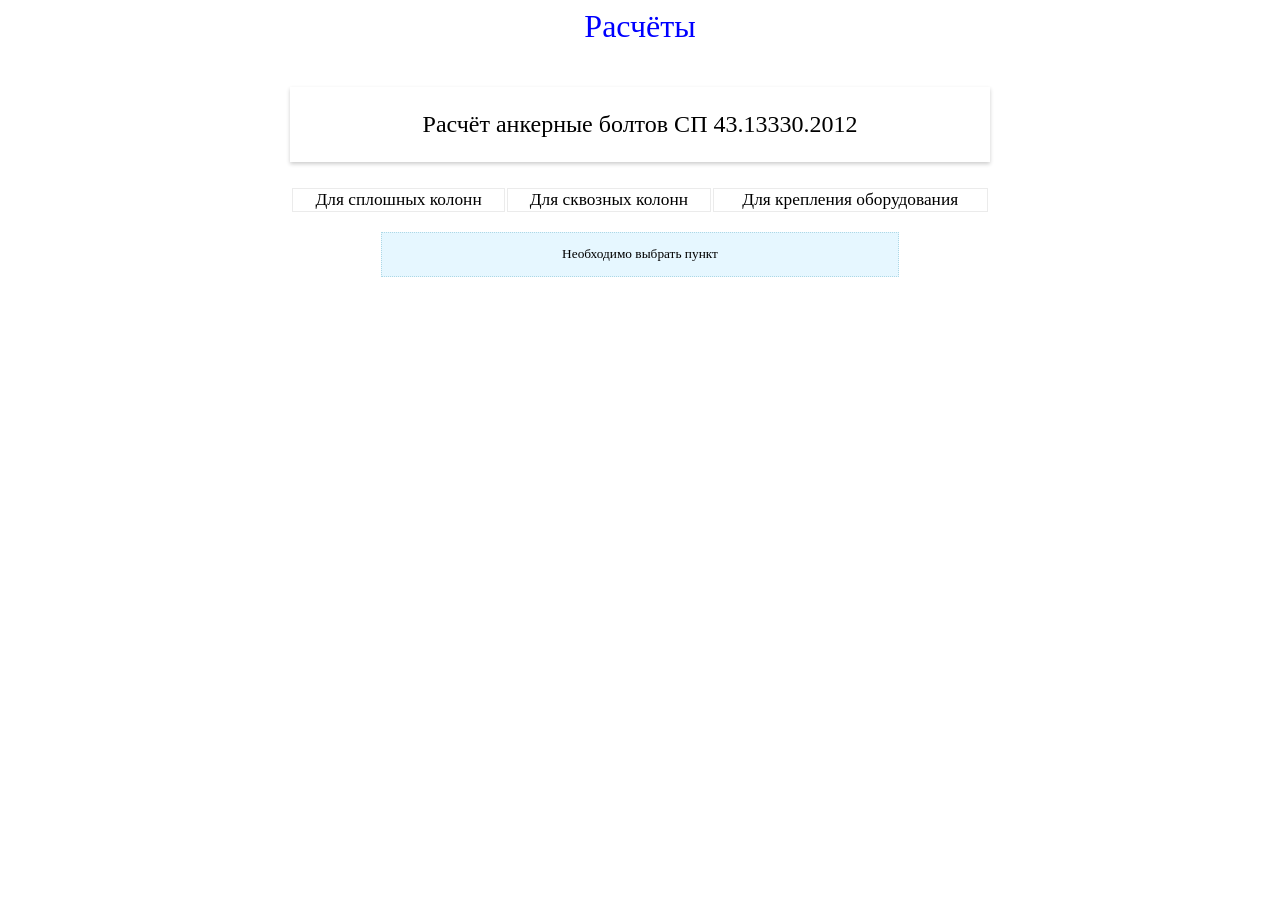
<file: index.html>
<!DOCTYPE html>

<html>
  <head>
    <title>Расчёт анкерных болтов</title>
    <meta charset="utf-8" />
    <meta
      name="description"
      content="Расчёты анкерных (фундаментных) болтов по СП43.13330.2012"
    />
    <meta
      name="keywords"
      content="расчет анкерных болтов, он-лайн расчет, on-line расчет, расчёт фундаментных болтов, СП43.13330.2012"
    />
    <link rel="stylesheet" href="css/style.css" />
    <script type="text/javascript" src="js/calc01.js"></script>
    <script type="text/javascript" src="js/solid.js"></script>
    <script type="text/javascript" src="js/gsolid.js"></script>
    <script type="text/javascript" src="js/gsolid2.js"></script>
    <script type="text/javascript" src="js/graph01.js"></script>
    <script type="text/javascript" src="js/nosolid.js"></script>
    <script type="text/javascript" src="js/gnosolid.js"></script>
    <script type="text/javascript" src="js/gnosolid2.js"></script>
    <script type="text/javascript" src="js/nocolon.js"></script>
    <script type="text/javascript" src="js/gnocolon.js"></script>
    <script type="text/javascript" src="js/gnocolon2.js"></script>
    <script type="text/javascript" src="js/icons.js"></script>
    <script type="text/javascript" src="js/gAnchor.js"></script>
    <!-- База стали фунд болтов -->
  </head>

  <body>
    <a href="../index.htm" class="mainHeader"><header>Расчёты</header></a><br />
    <h1 class="title01">Расчёт анкерные болтов СП 43.13330.2012</h1>
    <table class="menu1">
      <tr>
        <td
          class="mm1"
          id="colon"
          onclick="menuClick(this)"
          onmouseover="menuOver(this)"
          onmouseout="menuOut(this)"
        >
          Для сплошных колонн
        </td>
        <td
          class="mm1"
          id="2colon"
          onclick="menuClick(this)"
          onmouseover="menuOver(this)"
          onmouseout="menuOut(this)"
        >
          Для сквозных колонн
        </td>
        <td
          class="mm1"
          id="nocolon"
          onclick="menuClick(this)"
          onmouseover="menuOver(this)"
          onmouseout="menuOut(this)"
        >
          Для крепления оборудования
        </td>
      </tr>
    </table>

    <div class="empty"></div>
    <br />
    <div id="prevDiv" class="warningTitle">Необходимо выбрать пункт</div>
    <div id="mainDiv" hidden>
      <div class="leftDiv">
        <!-- Рисунок -->
        <fieldset>
          <legend>Рисунок</legend>
          <canvas id="pict01" width="500px" height="540px">Рисунок</canvas>
        </fieldset>
      </div>
      <div class="rightDiv">
        <fieldset>
          <legend>Усилия</legend>
          <table>
            <tr id="trN">
              <td title="Нормальная сила" class="firstTd">N</td>
              <td>
                <input type="" id="N" oninput="CheckAll(this)" value="" />
              </td>
              <td class="secondTd">т</td>
            </tr>
            <tr id="trNmin">
              <td
                title="Минимальная нормальная сила от которой определяется сдвиговое усилие"
                class="firstTd"
              >
                N<sub>min</sub>
              </td>
              <td>
                <input type="" id="Nmin" oninput="CheckAll(this)" value="" />
              </td>
              <td class="secondTd">т</td>
            </tr>
            <tr id="trM">
              <td title="Момент" class="firstTd">M</td>
              <td>
                <input type="" id="M" oninput="CheckAll(this)" value="" />
              </td>
              <td class="secondTd">т&middot;м</td>
            </tr>
            <tr>
              <td
                title="Горизонтальная сила в плоскости момента"
                class="firstTd"
                id="qxTD"
              >
                Q<sub>x</sub>
              </td>
              <td>
                <input type="" id="Qx" oninput="CheckAll(this)" value="" />
              </td>
              <td class="secondTd">т</td>
            </tr>
            <tr id="trQy">
              <td
                title="Горизонтальная сила перпендикулярно плоскости момента"
                class="firstTd"
              >
                Q<sub>y</sub>
              </td>
              <td>
                <input type="" id="Qy" oninput="CheckAll(this)" value="" />
              </td>
              <td class="secondTd">т</td>
            </tr>
            <tr id="trPcheck">
              <td class="firstTd">
                <input type="checkbox" id="pCheck" onchange="InputAll()" />
              </td>
              <td>Нагр. на</td>
              <td class="secondTd">болт</td>
            </tr>
            <tr id="trNoColon" hidden>
              <td title="Расчётная нагрузка на болт" class="firstTd">P</td>
              <td>
                <input
                  type=""
                  id="pNoColon"
                  oninput="CheckAll(this)"
                  value=""
                />
              </td>
              <td class="secondTd">т</td>
            </tr>
          </table>
        </fieldset>
        <fieldset id="fSize">
          <legend>Размеры</legend>
          <table>
            <tr id="trh">
              <td title="Расстояние между осями ветвей колонны" class="firstTd">
                h
              </td>
              <td>
                <input type="" id="h" oninput="CheckAll(this)" value="" />
              </td>
              <td class="secondTd">мм</td>
            </tr>
            <tr id="trb">
              <td
                title="Расстояние от центра тяжести сечения колонны до оси сжатой ветви"
                class="firstTd"
              >
                b
              </td>
              <td>
                <input type="" id="b" oninput="CheckAll(this)" value="" />
              </td>
              <td class="secondTd">мм</td>
            </tr>
            <tr id="trls">
              <td title="Длина базы" class="firstTd">l<sub>s</sub></td>
              <td>
                <input type="" id="ls" oninput="CheckAll(this)" value="" />
              </td>
              <td class="secondTd">мм</td>
            </tr>
            <tr id="trbs">
              <td title="Ширина базы" class="firstTd">b<sub>s</sub></td>
              <td>
                <input type="" id="bs" oninput="CheckAll(this)" value="" />
              </td>
              <td class="secondTd">мм</td>
            </tr>
            <tr id="trc">
              <td
                title="Расстояние от центра колонны до оси болта"
                class="firstTd"
              >
                c
              </td>
              <td>
                <input type="" id="c" oninput="CheckAll(this)" value="" />
              </td>
              <td class="secondTd">мм</td>
            </tr>
            <tr id="trn">
              <td
                title="Количество болтов на одной стороне"
                class="firstTd"
                id="nTitle"
              >
                n
              </td>
              <td>
                <input type="" id="n" oninput="CheckAll(this)" value="" />
              </td>
              <td class="secondTd">шт</td>
            </tr>
            <tr id="try1">
              <td
                title="Расстояние от оси поворота до наиболее удалённого болта в растянутой зоне"
                class="firstTd"
                id="nTitle"
              >
                y<sub>1</sub>
              </td>
              <td>
                <input type="" id="y1" oninput="CheckAll(this)" value="" />
              </td>
              <td class="secondTd">мм</td>
            </tr>
            <tr id="trSumyi">
              <td
                title="Сумма квадратов расстояний от оси поповрота до i-ого болта, при учёте как растянутых, так и сжатый болтов"
                class="firstTd"
              >
                &sum;y<sub>i</sub><sup>2</sup>
              </td>
              <td>
                <input type="" id="sumyi" oninput="CheckAll(this)" value="" />
              </td>
              <td class="secondTd">
                м<sup>2</sup
                ><a
                  href="https://drive.google.com/open?id=0B4wo3L_4SnIETUR0aEt2RWlCems"
                  target="_blank"
                  >?</a
                >
              </td>
            </tr>
          </table>
        </fieldset>
        <fieldset>
          <legend>Болты</legend>
          <table>
            <tr>
              <td title="Диаметр болта" class="firstTd">Диаметр</td>
              <td>
                <select type="" id="diamA" onchange="InputAll()">
                  <option>12</option>
                  <option>16</option>
                  <option>20</option>
                  <option selected>24</option>
                  <option>30</option>
                  <option>36</option>
                  <option>42</option>
                  <option>48</option>
                  <option>56</option>
                  <option>64</option>
                  <option>72</option>
                  <option>80</option>
                  <option>90</option>
                  <option>100</option>
                  <option>110</option>
                  <option>125</option>
                  <option>140</option>
                </select>
              </td>
              <td class="secondTd">
                <a href="tabG71.htm" target="_black">?</a>
              </td>
            </tr>
            <tr>
              <td title="Тип конструкции болта" class="firstTd">Тип</td>
              <td>
                <select
                  type=""
                  id="typeA"
                  onchange="InputAll();checkType(this)"
                >
                  <option>с отгибом</option>
                  <option selected>с анк.плитой глухой</option>
                  <option>с анк.плитой съёмный</option>
                  <option>прямой</option>
                  <option>конический (распорный)</option>
                </select>
              </td>
              <td class="secondTd">
                <a href="tabG71.htm" target="_black">?</a>
              </td>
            </tr>
            <tr>
              <td title="Марка стали" class="firstTd">Сталь</td>
              <td>
                <select type="" id="steel" onchange="InputAll()">
                  <option>Ст3пс4, Ст3пс2, Ст3сп4, Ст3сп2</option>
                  <option selected>09Г2С-4, 09Г2С-6</option>
                </select>
              </td>
              <td class="secondTd">
                <a href="tabG7.htm" target="_black">?</a>
              </td>
            </tr>
          </table>
        </fieldset>
        <fieldset>
          <legend>Бетон</legend>
          <table>
            <tr>
              <td title="Класс бетона" class="firstTd">Класс</td>
              <td>
                <select type="" id="classB" onchange="InputAll()">
                  <option>B10</option>
                  <option>B12.5</option>
                  <option selected>B15</option>
                  <option>B20</option>
                  <option>B25</option>
                  <option>B30</option>
                </select>
              </td>
              <td class="secondTd"></td>
            </tr>
          </table>
        </fieldset>
        <fieldset>
          <legend>Коэффициент</legend>
          <table>
            <tr>
              <td title="Коэффициент k0" class="firstTd">k<sub>0</sub></td>
              <td>
                <select type="" id="k0" onchange="InputAll()">
                  <option>1.05</option>
                  <option selected>1.18</option>
                  <option>1.35</option>
                </select>
              </td>
              <td class="secondTd"></td>
            </tr>
          </table>
        </fieldset>
        <fieldset>
          <legend>Динам. нагрузка</legend>
          <table>
            <tr>
              <td class="firstTd">
                <input type="checkbox" id="alphaCheck" onchange="InputAll()" />
              </td>
              <td>Проверка</td>
              <td class="secondTd"></td>
            </tr>
            <tr id="alphaCheckTD" hidden>
              <td title="Коэффициент &alpha;" class="firstTd">&alpha;</td>
              <td>
                <select type="" id="alpha" onchange="InputAll()">
                  <option>3.15</option>
                  <option selected>2.25</option>
                  <option>1.57</option>
                  <option>1.25</option>
                  <option>1</option>
                </select>
              </td>
              <td class="secondTd">
                <a href="tabG73.htm" target="_black">?</a>
              </td>
            </tr>
          </table>
        </fieldset>
      </div>
      <div class="empty"></div>
      <p class="title03">Результаты расчёта</p>
      <div id="calcRes"></div>
    </div>
  </body>
</html>
</file>
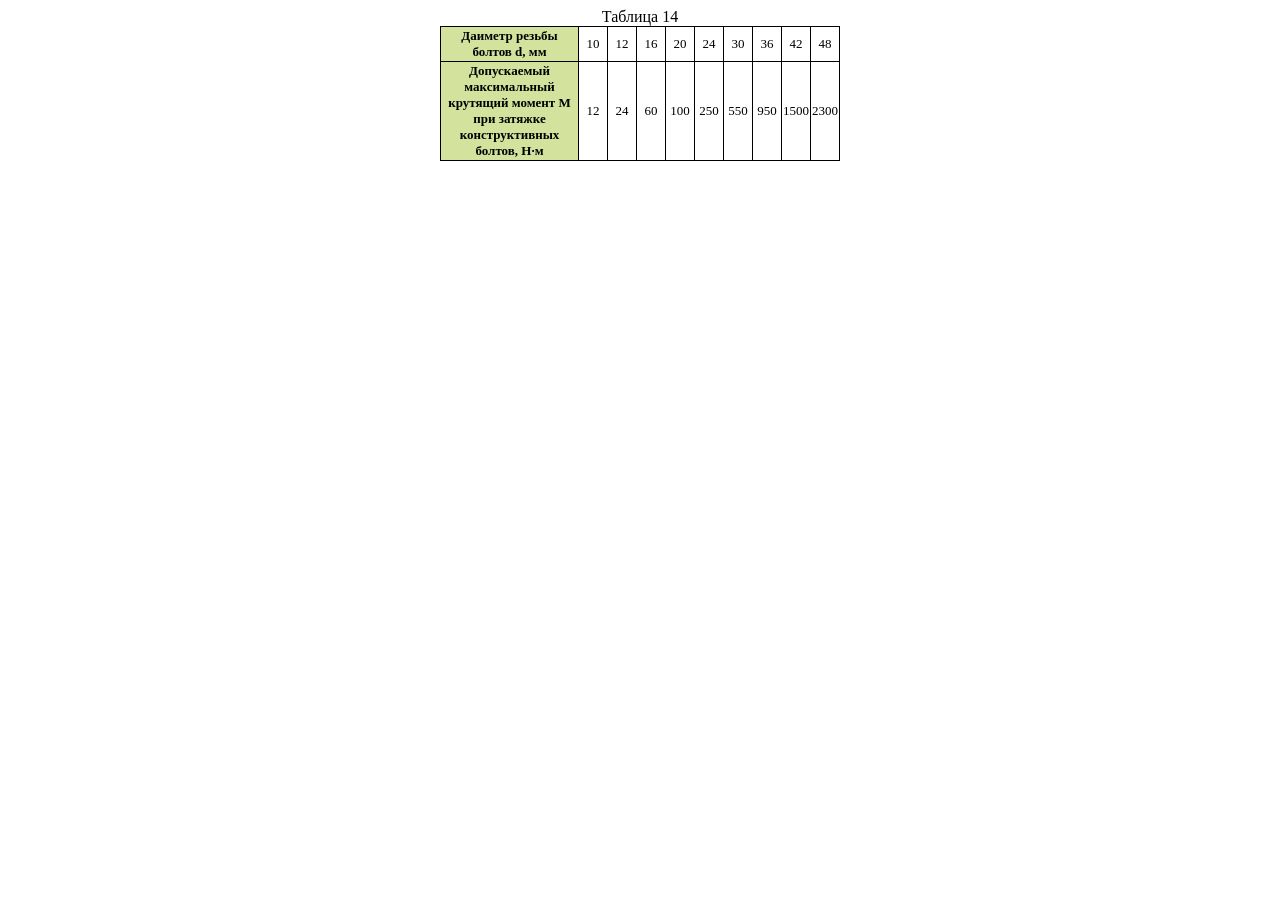
<file: tab14.htm>
<!DOCTYPE HTML>

<html>

<head>
    <title>Таблицы 14 пособия по проектированию анкерных болтов для крепления строительных конструкций и оборудования (к СНиП 2.09.03) </title>
    <meta charset='utf-8'>
    <link rel="stylesheet" href="css/style.css" />
</head>

<body>
    <div id='tableG72' class='title05'>Таблица 14
        <table class="helpTable3">
            <tr>
                <th>Даиметр резьбы болтов d, мм</th>
                <td>&nbsp;&nbsp;10&nbsp;&nbsp;</td>
                <td>&nbsp;&nbsp;12&nbsp;&nbsp;</td>
                <td>&nbsp;&nbsp;16&nbsp;&nbsp;</td>
                <td>&nbsp;&nbsp;20&nbsp;&nbsp;</td>
                <td>&nbsp;&nbsp;24&nbsp;&nbsp;</td>
                <td>&nbsp;&nbsp;30&nbsp;&nbsp;</td>
                <td>&nbsp;&nbsp;36&nbsp;&nbsp;</td>
                <td>42</td>
                <td>48</td>
            </tr>
            <tr>
                <th>Допускаемый максимальный крутящий момент M при затяжке конструктивных болтов, Н&middot;м</th>
                <td>12</td>
                <td>24</td>
                <td>60</td>
                <td>100</td>
                <td>250</td>
                <td>550</td>
                <td>950</td>
                <td>1500</td>
                <td>2300</td>
            </tr>
        </table>
    </div>
</body>
</html>
</file>
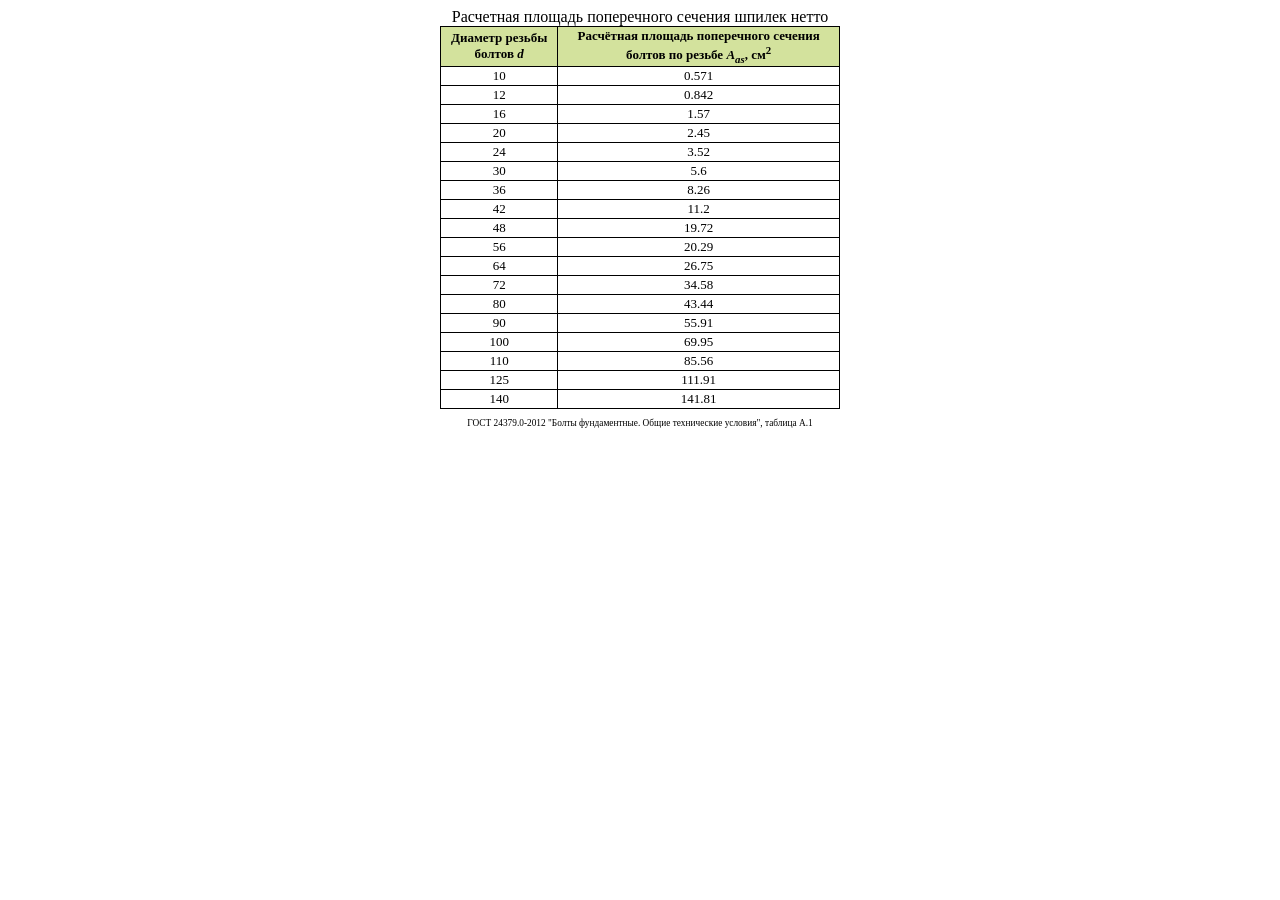
<file: tabA1.htm>
<!DOCTYPE html>

<html>
  <head>
    <title>Таблица А.1</title>
    <meta charset="utf-8" />
    <link rel="stylesheet" href="css/style.css" />
    <script type="text/javascript" src="js/gAnchor.js"></script>
  </head>

  <body>
    <div id="table10" class="title05">
      Расчетная площадь поперечного сечения шпилек нетто
      <script type="text/javascript">
        newTable = document.getElementById("table10");
        allTable =
          '<table class="helpTable3"><tr><th>Диаметр резьбы болтов <i>d</i></th><th>Расчётная площадь поперечного сечения болтов по резьбе <i>A<sub>as</sub></i>, см<sup>2</sup></th></tr>';
        for (var i = 0; i < anchorArray3.length; i += 2) {
          allTable +=
            "<tr><td>" +
            anchorArray3[i] +
            "</td><td>" +
            anchorArray3[i + 1] +
            "</td></tr>";
        }
        allTable += "</table>";
        newTable.innerHTML += allTable;
      </script>
      <p class="title04">
        ГОСТ 24379.0-2012 "Болты фундаментные. Общие технические условия",
        таблица А.1
      </p>
    </div>
  </body>
</html>
</file>
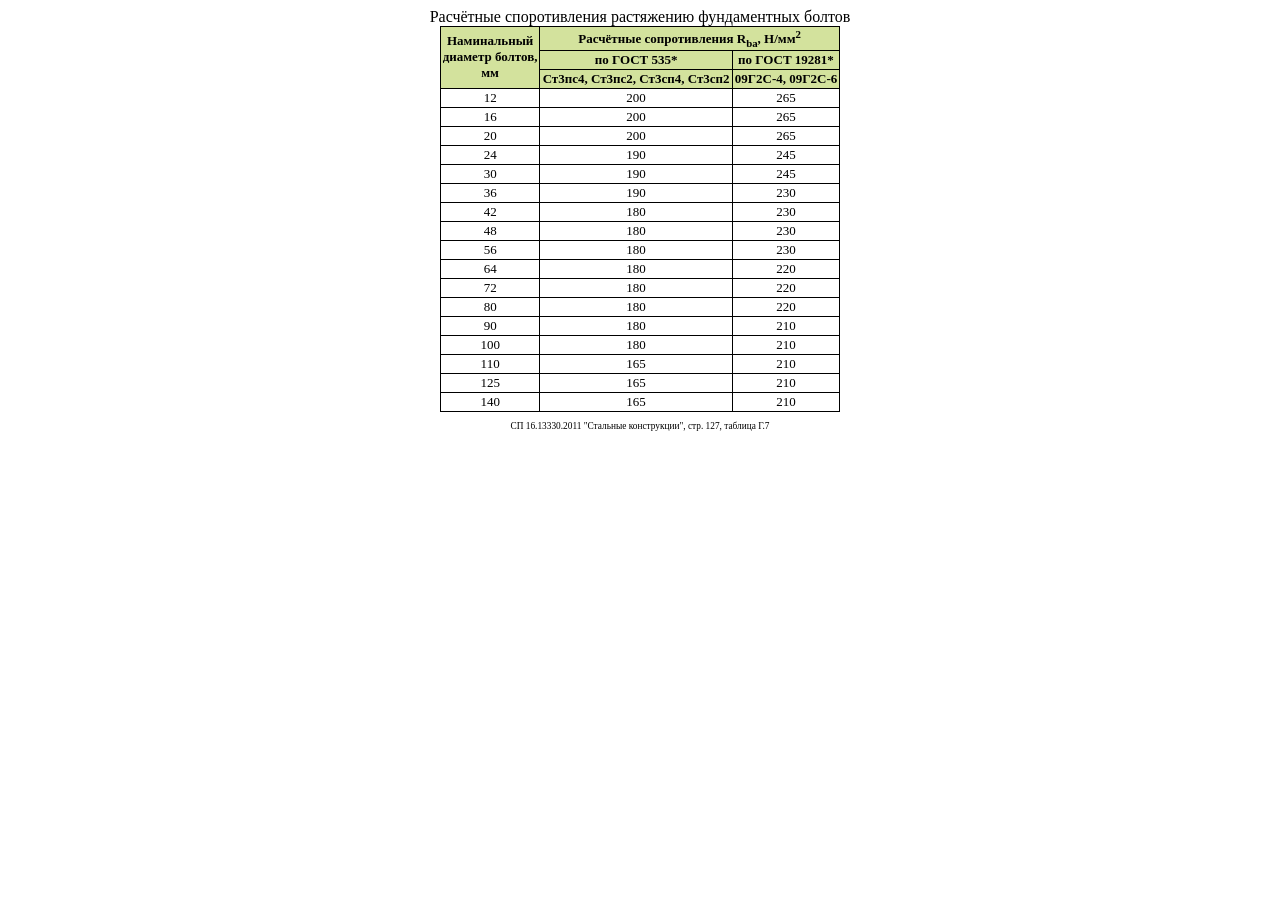
<file: tabG7.htm>
<!DOCTYPE html>

<html>
  <head>
    <title>Таблицы Г.7 СП 16.13330.2011</title>
    <meta charset="utf-8" />
    <link rel="stylesheet" href="css/style.css" />
    <script type="text/javascript" src="js/gAnchor.js"></script>
  </head>

  <body>
    <div id="tableG7" class="title05">
      Расчётные споротивления растяжению фундаментных болтов
      <script type="text/javascript">
        newTable = document.getElementById("tableG7");
        allTable =
          '<table class="helpTable3"><tr><th rowspan="3">Наминальный<br> диаметр болтов,<br> мм</th><th colspan="2">Расчётные сопротивления R<sub>ba</sub>, Н/мм<sup>2</sup></th></tr><tr><th>по ГОСТ 535*</th><th>по ГОСТ 19281*</th></tr><tr><th>Ст3пс4, Ст3пс2, Ст3сп4, Ст3сп2</th><th>09Г2С-4, 09Г2С-6</th></tr>';
        for (var i = 0; i < anchorArray.length; i += 3) {
          allTable +=
            "<tr><td>" +
            anchorArray[i] +
            "</td><td>" +
            anchorArray[i + 1] +
            "</td><td>" +
            anchorArray[i + 2] +
            "</td></tr>";
        }
        allTable += "</table>";
        newTable.innerHTML += allTable;
      </script>
      <p class="title04">
        СП 16.13330.2011 "Стальные конструкции", стр. 127, таблица Г.7
      </p>
    </div>
    <br />
  </body>
</html>
</file>
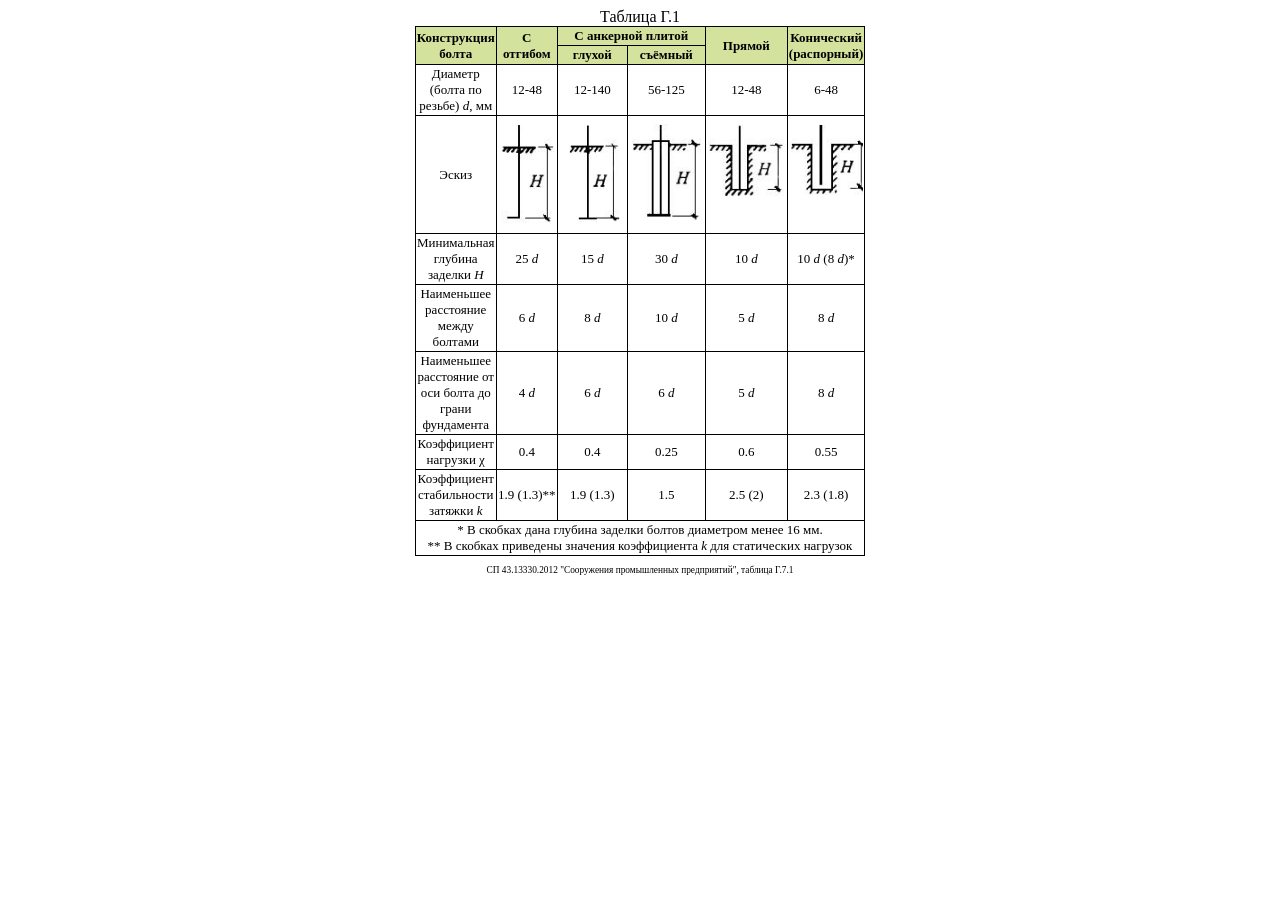
<file: tabG71.htm>
<!DOCTYPE html>

<html>
  <head>
    <title>Таблицы Г.7.1 СП 43.13330.2012</title>
    <meta charset="utf-8" />
    <link rel="stylesheet" href="css/style.css" />
  </head>

  <body>
    <div id="tableG71" class="title05">
      Таблица Г.1
      <script type="text/javascript">
        newTable = document.getElementById("tableG71");
        allTable =
          '<table class="helpTable3"><tr><th rowspan="2">Конструкция болта</th>' +
          '<th rowspan="2">С отгибом</th><th colspan="2">С анкерной плитой</th><th rowspan="2">Прямой</th><th rowspan="2">Конический (распорный)</th></tr>' +
          "<tr><th>глухой</th><th>съёмный</th></tr>";
        allTable +=
          "<tr><td>Диаметр (болта по резьбе) <i>d</i>, мм</td><td>12-48</td><td>12-140</td><td>56-125</td><td>12-48</td><td>6-48</td></tr>";
        allTable +=
          '<tr><td>Эскиз</td><td><img src="img/1.png" alt="С отгибом"/></td><td><img src="img/2.png" alt="Глухой с анкерной плитой"/></td>' +
          '<td><img src="img/3.png" alt="Съёмный с анкерной плитой"/></td><td><img src="img/4.png" alt="Прямой"/></td>' +
          '<td><img src="img/5.png" alt="Конический (распорный)"/></td></tr>';
        allTable +=
          "<tr><td>Минимальная глубина заделки <i>H</i></td><td>25 <i>d</i></td><td>15 <i>d</i></td><td>30 <i>d</i></td><td>10 <i>d</i></td><td>10 <i>d</i> (8 <i>d</i>)*</td></tr>";
        allTable +=
          "<tr><td>Наименьшее расстояние между болтами</td><td>6 <i>d</i></td><td>8 <i>d</i></td><td>10 <i>d</i></td><td>5 <i>d</i></td><td>8 <i>d</i></td></tr>";
        allTable +=
          "<tr><td>Наименьшее расстояние от оси болта до грани фундамента</td><td>4 <i>d</i></td><td>6 <i>d</i></td><td>6 <i>d</i></td><td>5 <i>d</i></td><td>8 <i>d</i></td></tr>";
        allTable +=
          "<tr><td>Коэффициент нагрузки &chi;</td><td>0.4</td><td>0.4</td><td>0.25</td><td>0.6</td><td>0.55</td></tr>";
        allTable +=
          "<tr><td>Коэффициент стабильности затяжки <i>k</i></td><td>1.9 (1.3)**</td><td>1.9 (1.3)</td><td>1.5</td><td>2.5 (2)</td><td>2.3 (1.8)</td></tr>";
        allTable +=
          '<tr><td colspan="6">* В скобках дана глубина заделки болтов диаметром менее 16 мм.<br>' +
          "** В скобках приведены значения коэффициента <i>k</i> для статических нагрузок</td></tr>";

        allTable += "</table>";
        newTable.innerHTML += allTable;
      </script>
      <p class="title04">
        СП 43.13330.2012 "Сооружения промышленных предприятий", таблица Г.7.1
      </p>
    </div>
  </body>
</html>
</file>
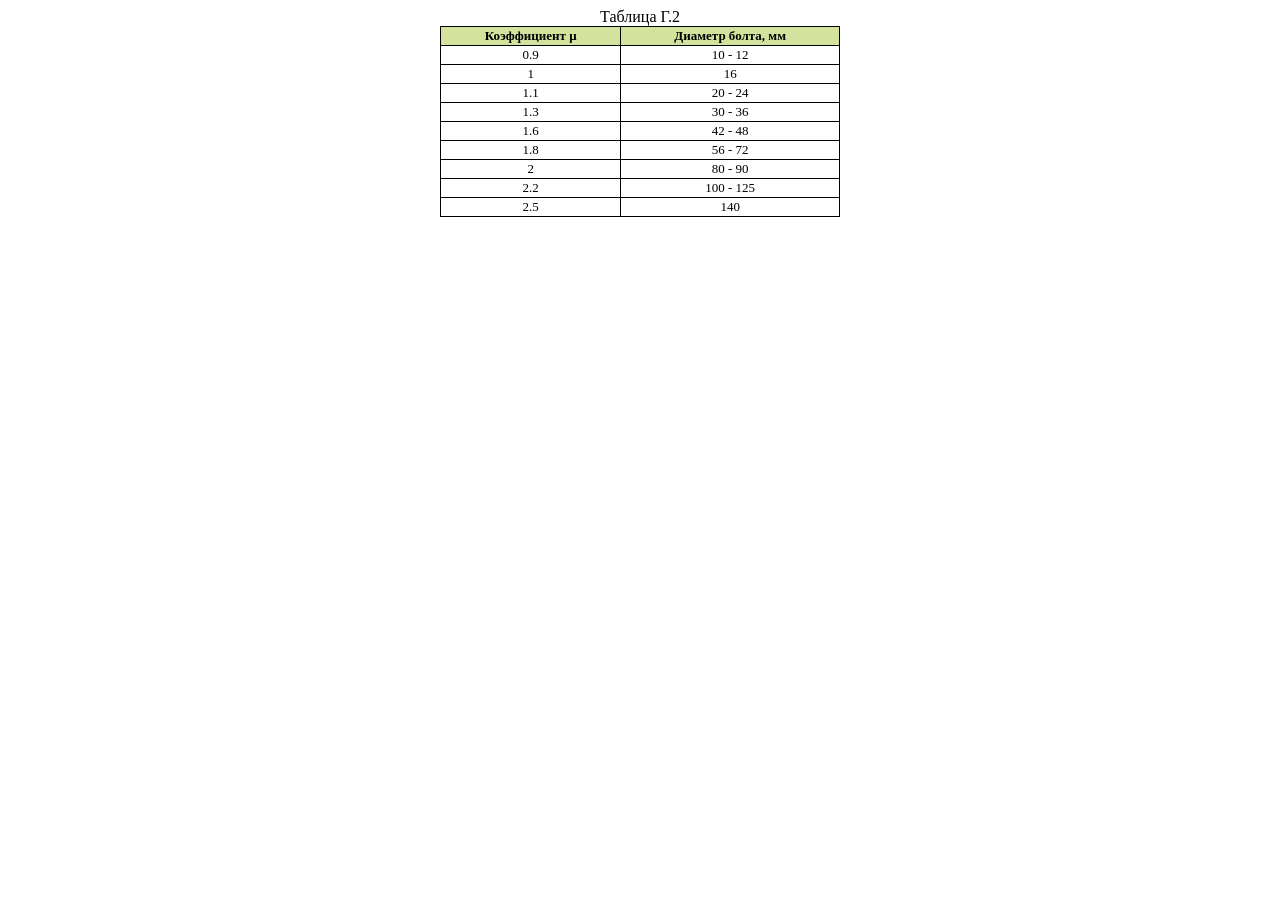
<file: tabG72.htm>
<!DOCTYPE HTML>

<html>

<head>
    <title>Таблицы Г.7.2 СП 43.13330.2012 </title>
    <meta charset='utf-8'>
    <link rel="stylesheet" href="css/style.css" />
</head>

<body>
    <div id='tableG72' class='title05'>Таблица Г.2
        <table class="helpTable3">
            <tr>
                <th>Коэффициент &mu;</th>
                <th>Диаметр болта, мм</th>
            </tr>
            <tr>
                <td>0.9</td>
                <td>10 - 12</td>
            </tr>
            <tr>
                <td>1</td>
                <td>16</td>
            </tr>
            <tr>
                <td>1.1</td>
                <td>20 - 24</td>
            </tr>
            <tr>
                <td>1.3</td>
                <td>30 - 36</td>
            </tr>
            <tr>
                <td>1.6</td>
                <td>42 - 48</td>
            </tr>
            <tr>
                <td>1.8</td>
                <td>56 - 72</td>
            </tr>
            <tr>
                <td>2</td>
                <td>80 - 90</td>
            </tr>
            <tr>
                <td>2.2</td>
                <td>100 - 125</td>
            </tr>
            <tr>
                <td>2.5</td>
                <td>140</td>
            </tr>
        </table>
    </div>
</body>

</html>
</file>
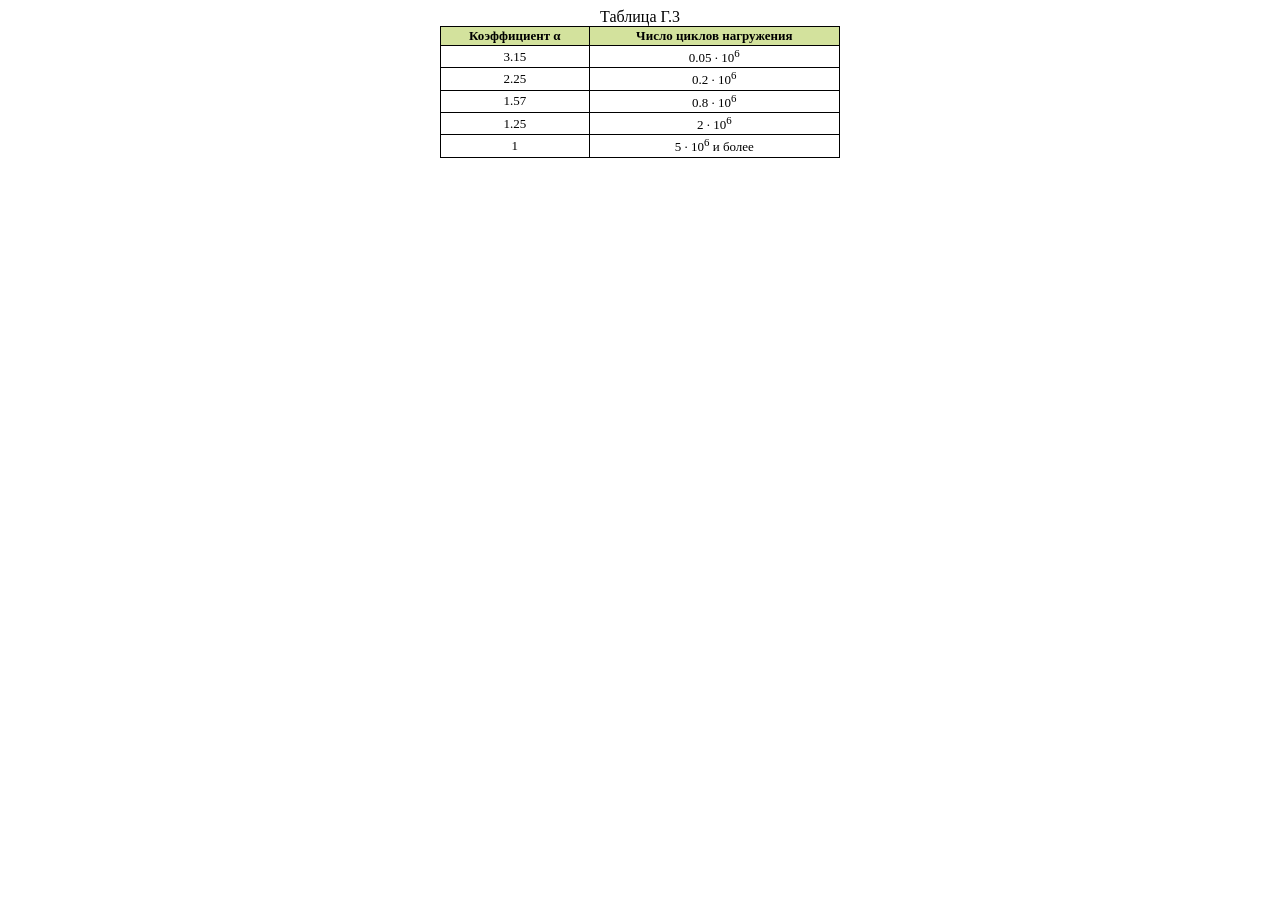
<file: tabG73.htm>
<!DOCTYPE HTML>

<html>

<head>
    <title>Таблицы Г.7.3 СП 43.13330.2012 </title>
    <meta charset='utf-8'>
    <link rel="stylesheet" href="css/style.css" />
</head>

<body>
    <div id='tableG72' class='title05'>Таблица Г.3
        <table class="helpTable3">
            <tr>
                <th>Коэффициент &alpha;</th>
                <th>Число циклов нагружения</th>
            </tr>
            <tr>
                <td>3.15</td>
                <td>0.05 &middot; 10<sup>6</sup></td>
            </tr>
            <tr>
                <td>2.25</td>
                <td>0.2 &middot; 10<sup>6</sup></td>
            </tr>
            <tr>
                <td>1.57</td>
                <td>0.8 &middot; 10<sup>6</sup></td>
            </tr>
            <tr>
                <td>1.25</td>
                <td>2 &middot; 10<sup>6</sup></td>
            </tr>
            <tr>
                <td>1</td>
                <td>5 &middot; 10<sup>6</sup> и более</td>
            </tr>
        </table>
    </div>
</body>
</file>
<file: css/style.css>
﻿/*печать*/
@media print {
  footer, header, #mierda, .menu1,.title01,.titleFooter, #console, .warningTitle { display: none; }
}
/*общие настройки страницы*/
body {
  font-family: 'Noto Sans', 'Calibri', 'Symbol'; /* шрифт страницы */
  width:    700px; /* ширина заполнения страницы */
  margin-left:  auto; /* автоматическое расположение от левого края */
  margin-right: auto; /* автоматическое расопложение от правого края */
  font-size:    12pt; /* размер шрифта по умолчанию */
}
/*заголовки*/
header {
  width:        700px;
  margin-left:  auto;
  margin-right: auto;
  text-align:   center;
  font-size:    xx-large;
  color:        blue;
  text-decoration: none;
}
.titleFooter {
  font-size:    8pt;
  color:        white;
  text-align:   center;
}
.title01 {
  font-weight: normal;
  font-size:    18pt;
  color:        black;
  text-align:   center;
  margin: 1em auto; /* графическое выделение заголовка от общего фона страницы */
  padding: 1em;
  box-shadow: 0 2px 4px rgba(0, 0, 0, .2);
}
/*????*/.title02 {
  font-size:    16pt;
  color:        black;
  text-align:   center;
}
.title03 {
  font-size:    14pt;
  color:        black;
  text-align:   center;
}
.title04 {
  font-size:    7pt;
  color:        black;
  text-align:   center;
}
.title05 {
  font-size:    12pt;
  color:        black;
  text-align:   center;
}
.titleBAD {
  color:        red;
}
.titleGOOD {
  color:        green;
}
/*ссылки*/
.mainHeader {
  font-size: 10pt;
  text-decoration: none
}
/*Блоки input*/
.error {
    background-color: red;
}

input {
  width: 50px;
  background-color: white;
}
.in2 {
  width: 30px;
}
select {
  width: 55px;
}
#alphaCheck, #pCheck {
  width: 20px;
}
/*Блоки fildset*/
fieldset {
  border: 1px groove;
  width: 135px;
}
/*Блоки div*/
.warningTitle {
  width: 70%;
  margin-left:  auto;
  margin-right: auto;
  font-size: 10pt;
  color: black;
  text-align: center;
  border: 1px dotted lightblue;
  background-color: #e6f7ff;
  padding: 1em;
}
.empty {
  clear: both; /* отмена обтекания */
}
.leftDiv {
 /*background-color: gray; /* Цвет фона слоя */
 text-align: center;
 padding: 5px; /* Поля вокруг текста */
 float: left; /* Обтекание по правому краю */
 width: 500px; /* ширина */
}
.rightDiv {
 /*background-color: yellow; /* Цвет фона слоя */
 padding: 5px; /* Поля вокруг текста */
 float: right; /* Обтекание по правому краю */
 width: 155px; /* ширина */
}
.helpTable3 {
  text-align: center;
  font-size: 13px;
  width: 400px;
  margin-left:  auto;
  margin-right: auto;
  border-collapse: collapse;
  border: 1px solid black;
}
.helpTable3 td {
  border: 1px solid black;
  /*width: 45px;*/
}
.helpTable3 th {
  background: #D3E29D;
  border: 1px solid black;
  }
/*пункты меню*/
.menu1{
    text-align: center;
    width: 100%;
}
.mm1{
    font-size: 13pt;
    border: 1px solid #ebebeb;
    background: white;
}
.mm2{
    font-size: 13pt;
    border: 1px solid #ebebeb;
    background: #ebebeb;
}
.mm3{
    font-size: 13pt;
    border: 1px solid black;
    background: #E3E3E3;
}
.rev {
  font-size: 18pt;
  text-decoration: none;
  color: black;
}
</file>
